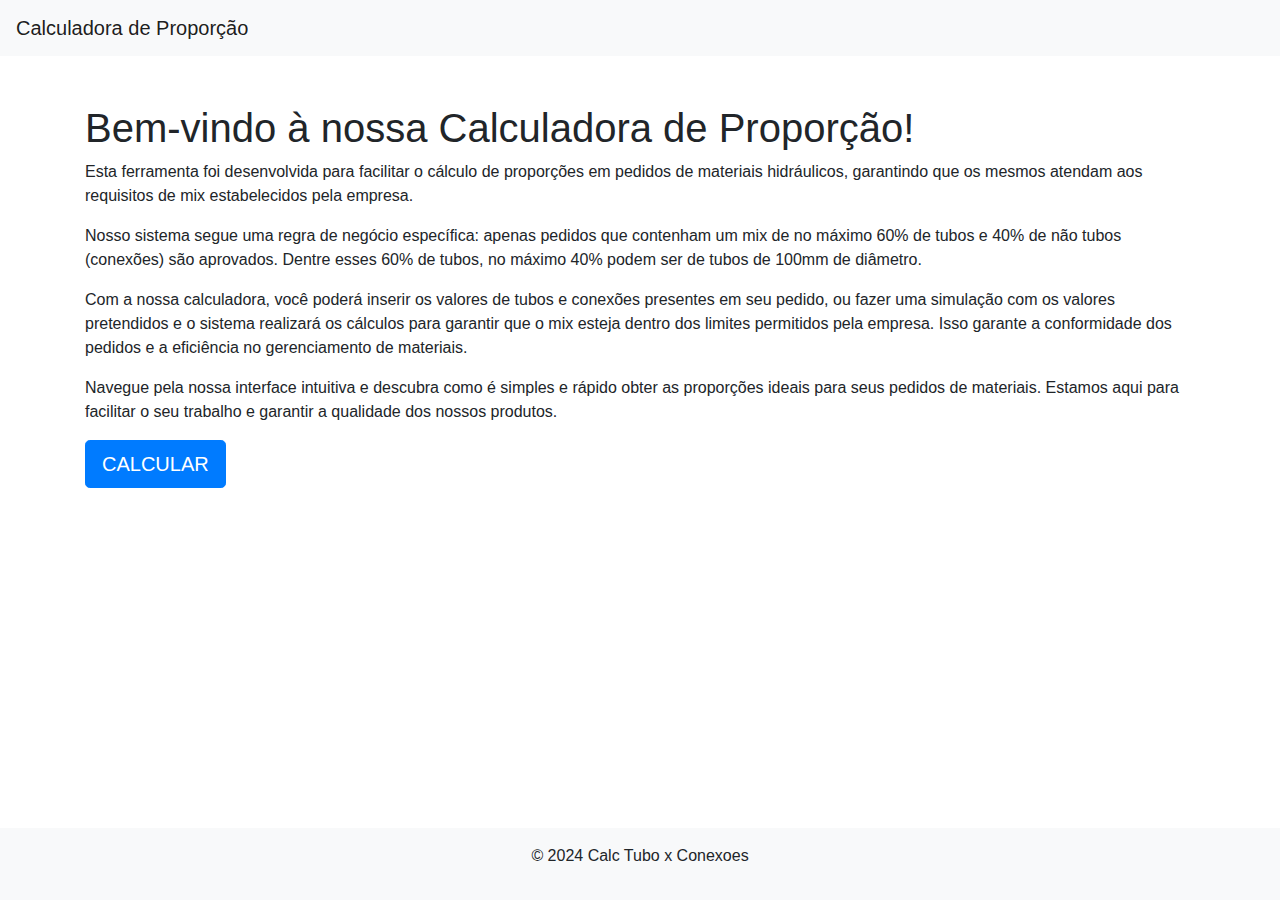
<file: index.html>
<!DOCTYPE html>
<html lang="pt-br">
<head>
    <meta charset="UTF-8">
    <meta name="viewport" content="width=device-width, initial-scale=1.0">
    <title>Calculadora de Proporção de Tubos e Conexões</title>
    <link href="https://stackpath.bootstrapcdn.com/bootstrap/4.5.2/css/bootstrap.min.css" rel="stylesheet">
    <link rel="stylesheet" href="./assets/css/style.css">
</head>
<body>
    <header>
        <nav class="navbar navbar-expand-lg navbar-light bg-light">
            <a class="navbar-brand" href="#">Calculadora de Proporção</a>
        </nav>
    </header>

    <div class="container mt-5">
        <h1>Bem-vindo à nossa Calculadora de Proporção!</h1>
        <p>Esta ferramenta foi desenvolvida para facilitar o cálculo de proporções em pedidos de materiais hidráulicos,
            garantindo que os mesmos atendam aos requisitos de mix estabelecidos pela empresa.</p>
        <p>Nosso sistema segue uma regra de negócio específica: apenas pedidos que contenham um mix de no máximo 60% de
            tubos e 40% de não tubos (conexões) são aprovados. Dentre esses 60% de tubos, no máximo 40% podem ser de
            tubos de 100mm de diâmetro.</p>
        <p>Com a nossa calculadora, você poderá inserir os valores de tubos e conexões presentes em seu pedido, ou fazer
            uma simulação com os valores pretendidos e o sistema realizará os cálculos para garantir que o mix esteja
            dentro dos limites permitidos pela empresa. Isso garante a conformidade dos pedidos e a eficiência no
            gerenciamento de materiais.</p>
        <p>Navegue pela nossa interface intuitiva e descubra como é simples e rápido obter as proporções ideais para
            seus pedidos de materiais. Estamos aqui para facilitar o seu trabalho e garantir a qualidade dos nossos
            produtos.</p>
        <button type="button" class="btn btn-primary btn-lg" onclick="location.href='calculadora.html'">CALCULAR</button>
    </div>

    <footer class="bg-light text-center py-3 mt-4">
        <p>&copy; 2024 Calc Tubo x Conexoes</p>
    </footer>

</body>
</html>
</file>
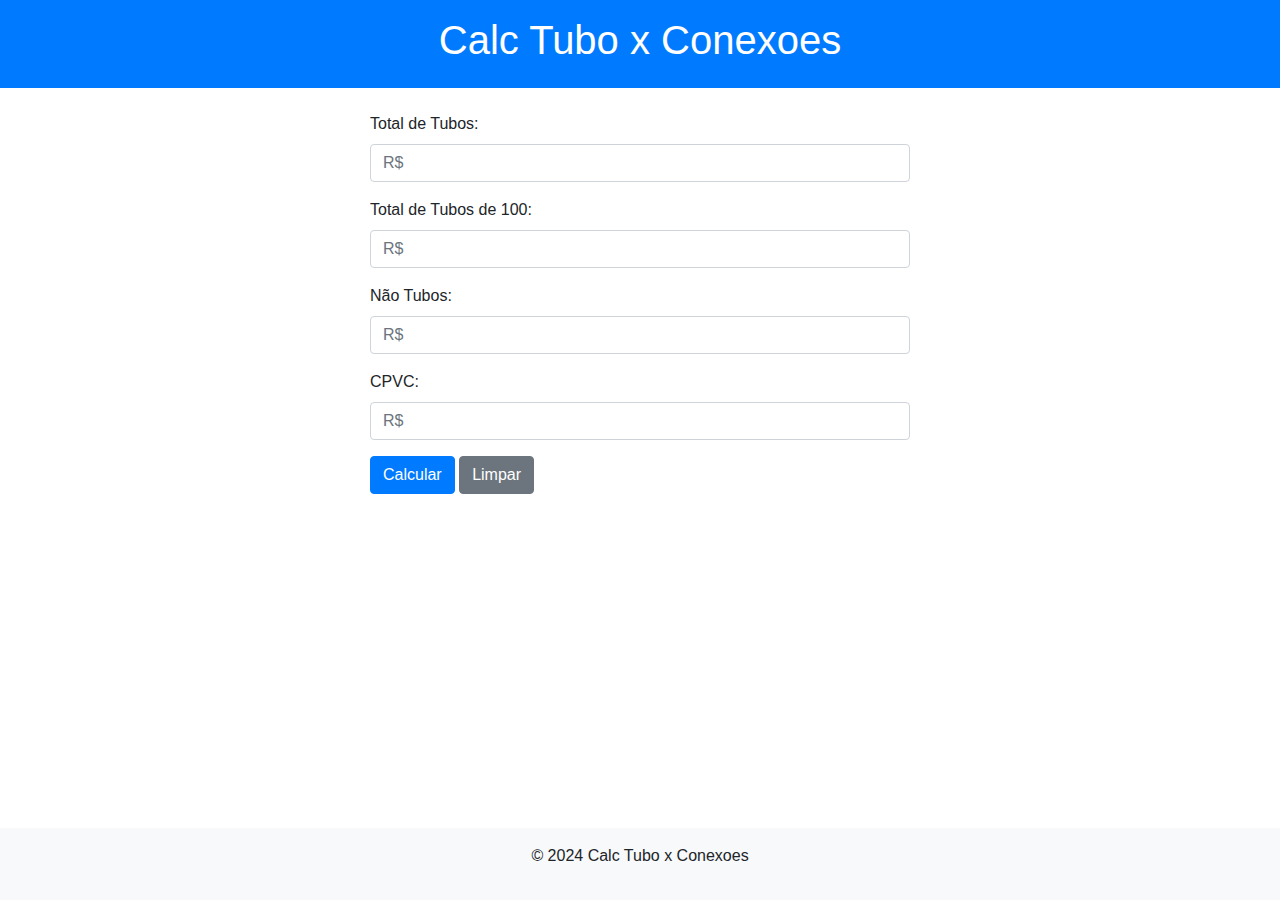
<file: calculadora.html>
<!DOCTYPE html>
<html lang="pt-BR">

<head>
    <meta charset="UTF-8">
    <meta name="viewport" content="width=device-width, initial-scale=1.0">
    <title>Calc Tubo x Conexoes</title>
    <!-- Bootstrap CSS -->
    <link href="https://stackpath.bootstrapcdn.com/bootstrap/4.5.2/css/bootstrap.min.css" rel="stylesheet">
    <link rel="stylesheet" href="./assets/css/style.css">
</head>

<body>
    <header class="bg-primary text-white text-center py-3 mb-4">
        <h1>Calc Tubo x Conexoes</h1>
    </header>

    <section class="container">
        <div class="row">
            <div class="col-md-6 offset-md-3">
                <form>
                    <div class="form-group">
                        <label for="tubos">Total de Tubos:</label>
                        <input type="text" class="form-control" name="tubos" id="tubos" placeholder="R$"
                            oninput="formatarMoeda(this)">
                    </div>
                    <div class="form-group">
                        <label for="tubos-de-100">Total de Tubos de 100:</label>
                        <input type="text" class="form-control" name="tubos-de-100" id="tubos-de-100" placeholder="R$"
                            oninput="formatarMoeda(this)">
                    </div>
                    <div class="form-group">
                        <label for="nao-tubos">Não Tubos:</label>
                        <input type="text" class="form-control" name="nao-tubos" id="nao-tubos" placeholder="R$"
                            oninput="formatarMoeda(this)">
                    </div>
                    <div class="form-group">
                        <label for="cpvc">CPVC:</label>
                        <input type="text" class="form-control" name="cpvc" id="cpvc" placeholder="R$"
                            oninput="formatarMoeda(this)">
                    </div>
                    <div class="form-group">
                        <button type="button" class="btn btn-primary" onclick="calcular()">Calcular</button>
                        <button type="button" class="btn btn-secondary" onclick="limpar()">Limpar</button>
                    </div>
                </form>

                <div id="resultado" class="mt-3"></div>
            </div>
        </div>
    </section>

    <!-- Modal -->
    <div id="modalResultado" class="modal fade" tabindex="-1" role="dialog" aria-labelledby="modalResultadoLabel"
        aria-hidden="true">
        <div class="modal-dialog" role="document">
            <div class="modal-content">
                <div class="modal-header">
                    <button type="button" class="close" data-dismiss="modal" aria-label="Close">
                        <span aria-hidden="true">&times;</span>
                    </button>
                </div>
                <div class="modal-body" id="modalBody">
                    <!-- Aqui será inserido o conteúdo da modal -->
                </div>
                <div class="modal-footer">
                    <button type="button" class="btn btn-secondary" data-dismiss="modal">Fechar</button>
                </div>
            </div>
        </div>
    </div>

    <footer class="bg-light text-center py-3 mt-4">
        <p>&copy; 2024 Calc Tubo x Conexoes</p>
    </footer>

    <!-- Bootstrap JS and dependencies -->
    <script src="https://code.jquery.com/jquery-3.5.1.slim.min.js"></script>
    <script src="https://cdn.jsdelivr.net/npm/@popperjs/core@2.9.2/dist/umd/popper.min.js"></script>
    <script src="https://stackpath.bootstrapcdn.com/bootstrap/4.5.2/js/bootstrap.min.js"></script>
    <script src="./assets/js/script.js"></script>
</body>

</html>
</file>
<file: assets/css/style.css>
footer {
    position: fixed;
    bottom: 0;
    width: 100%;
    background-color: #f8f9fa; /* Cor de fundo */
    text-align: center;
    padding: 10px;
}
</file>
